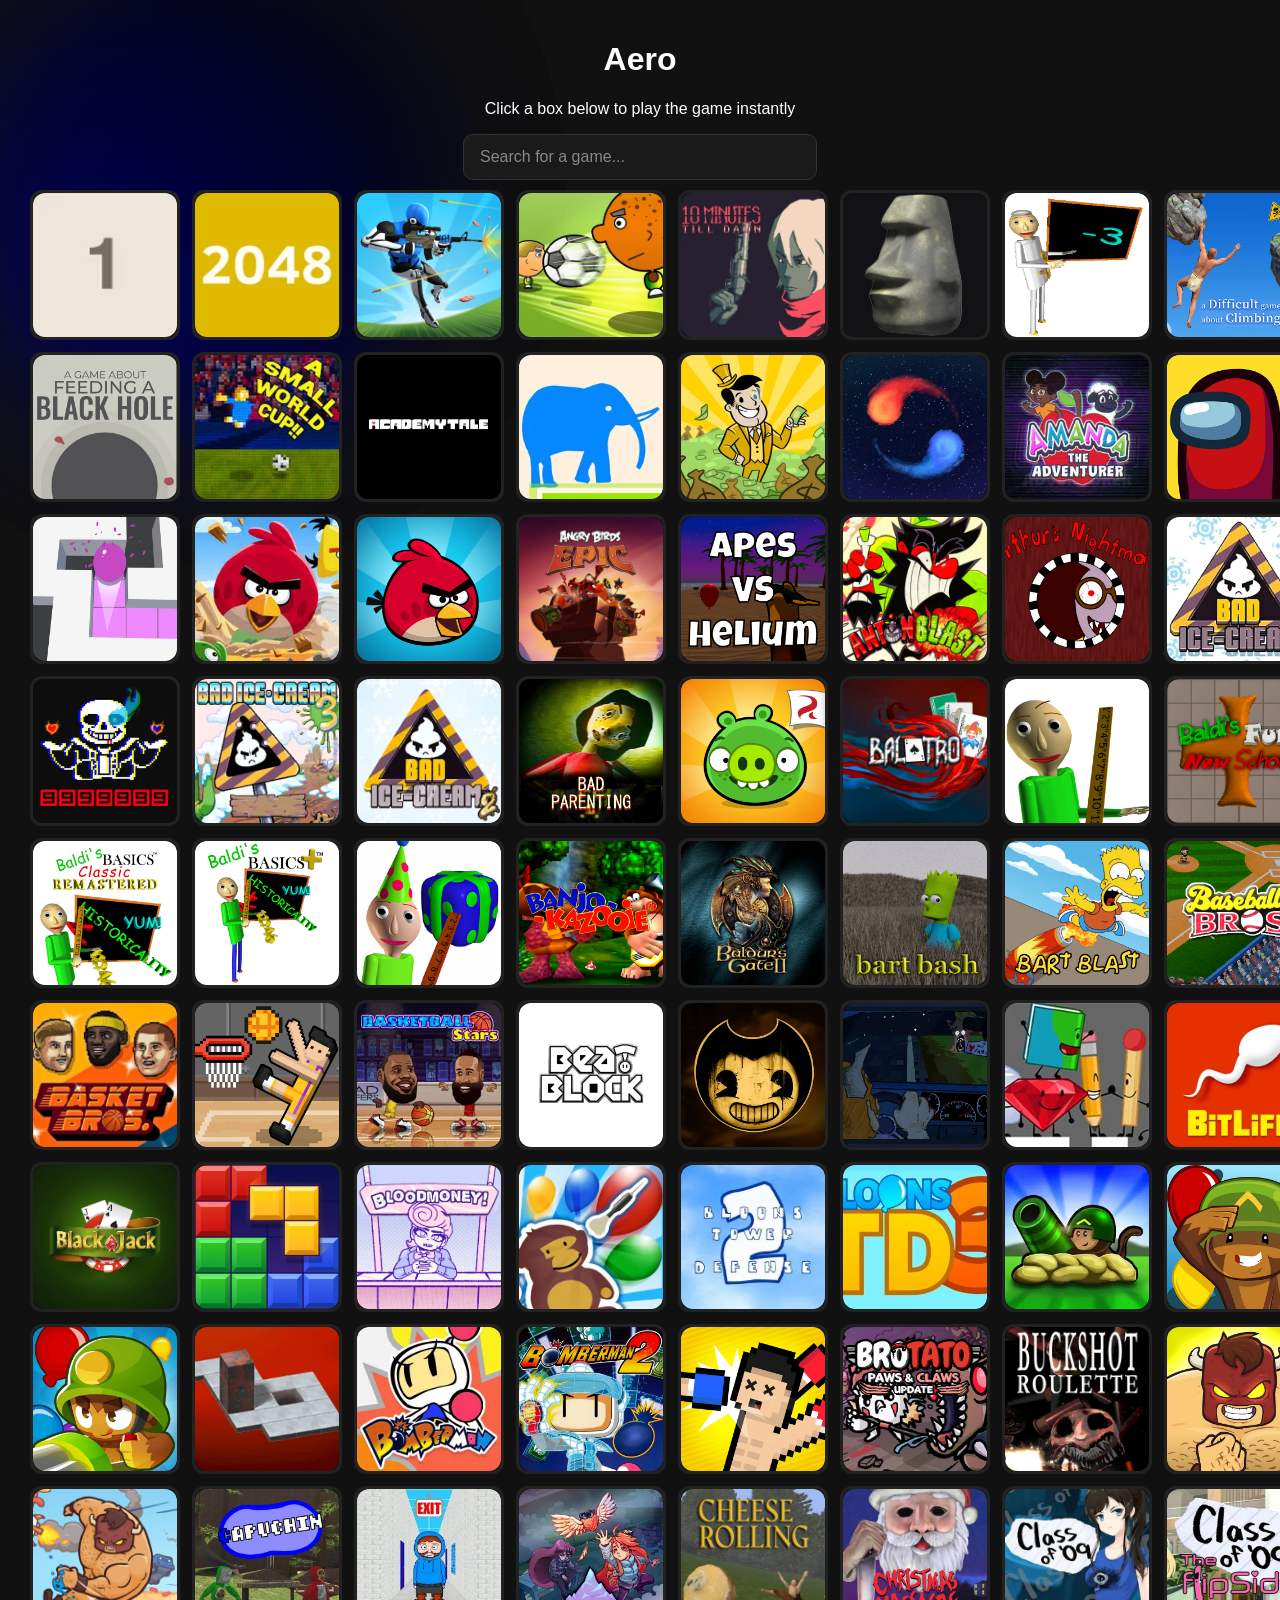
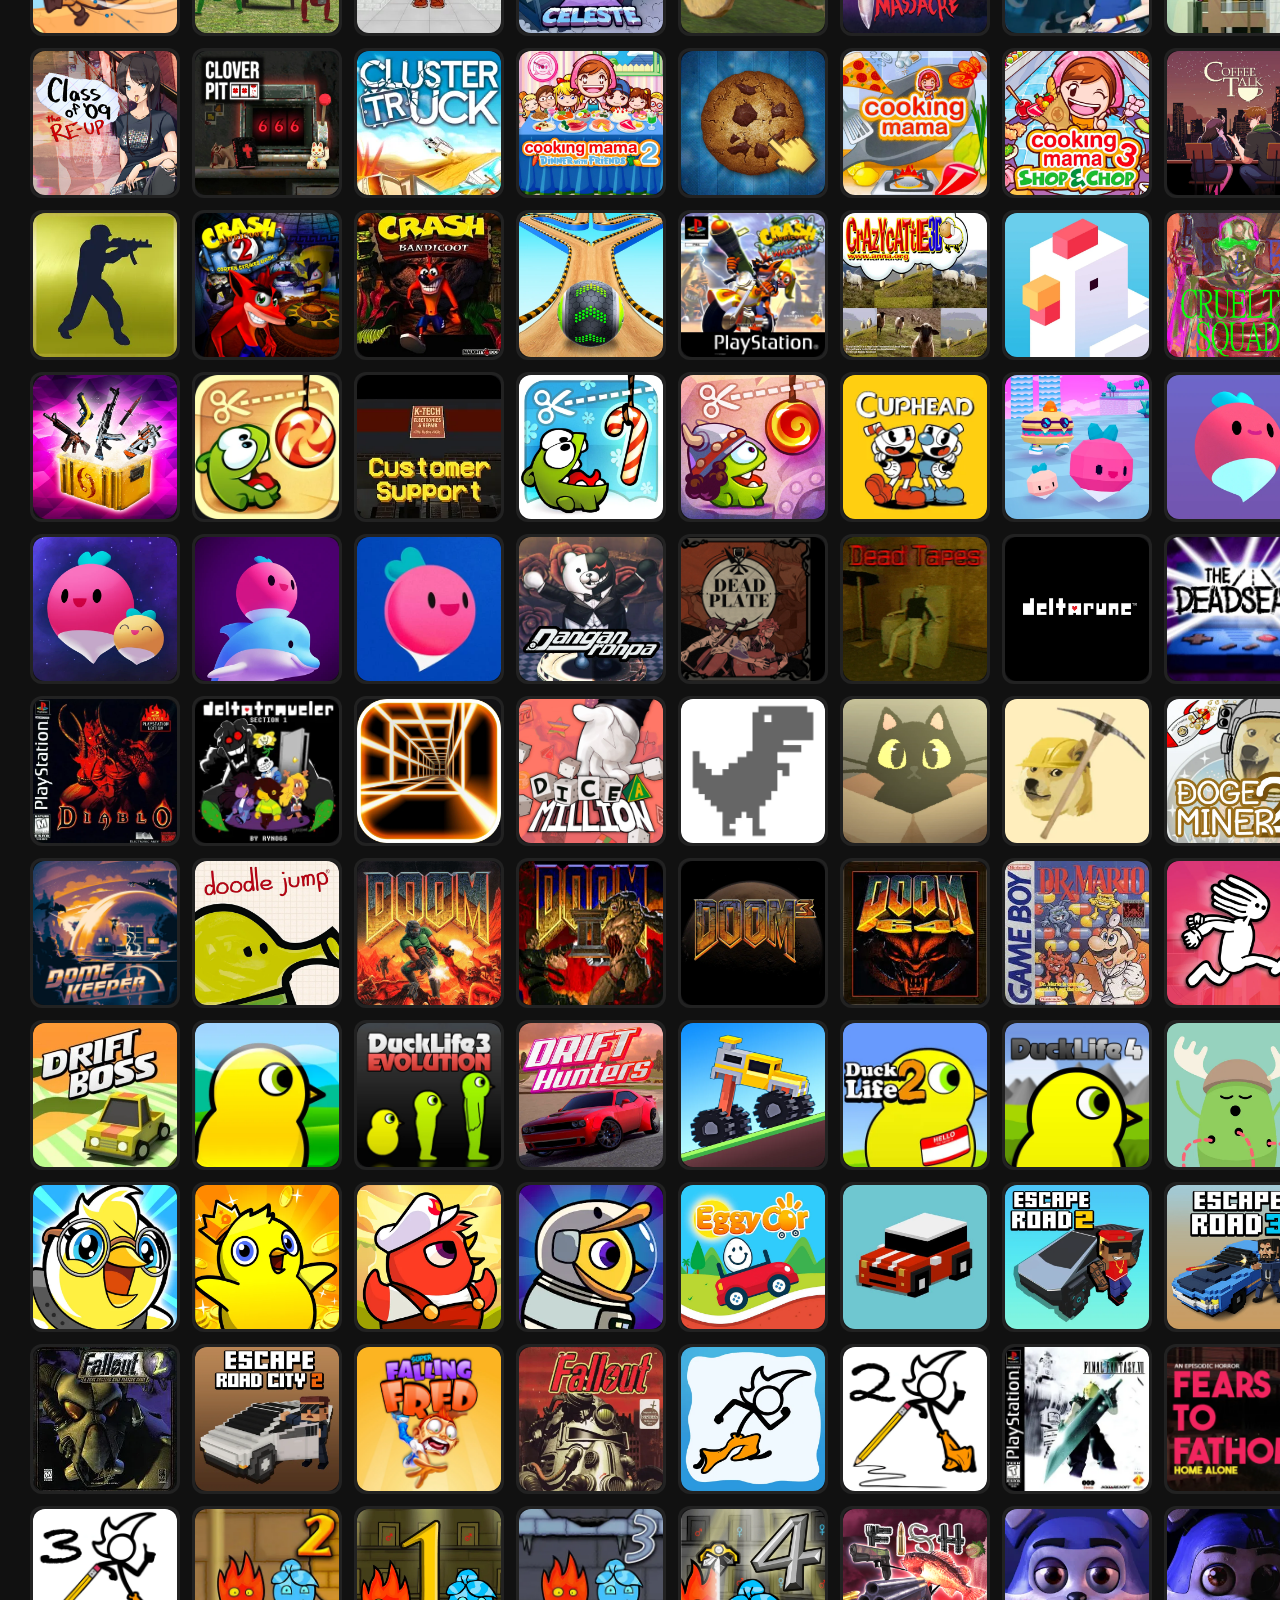
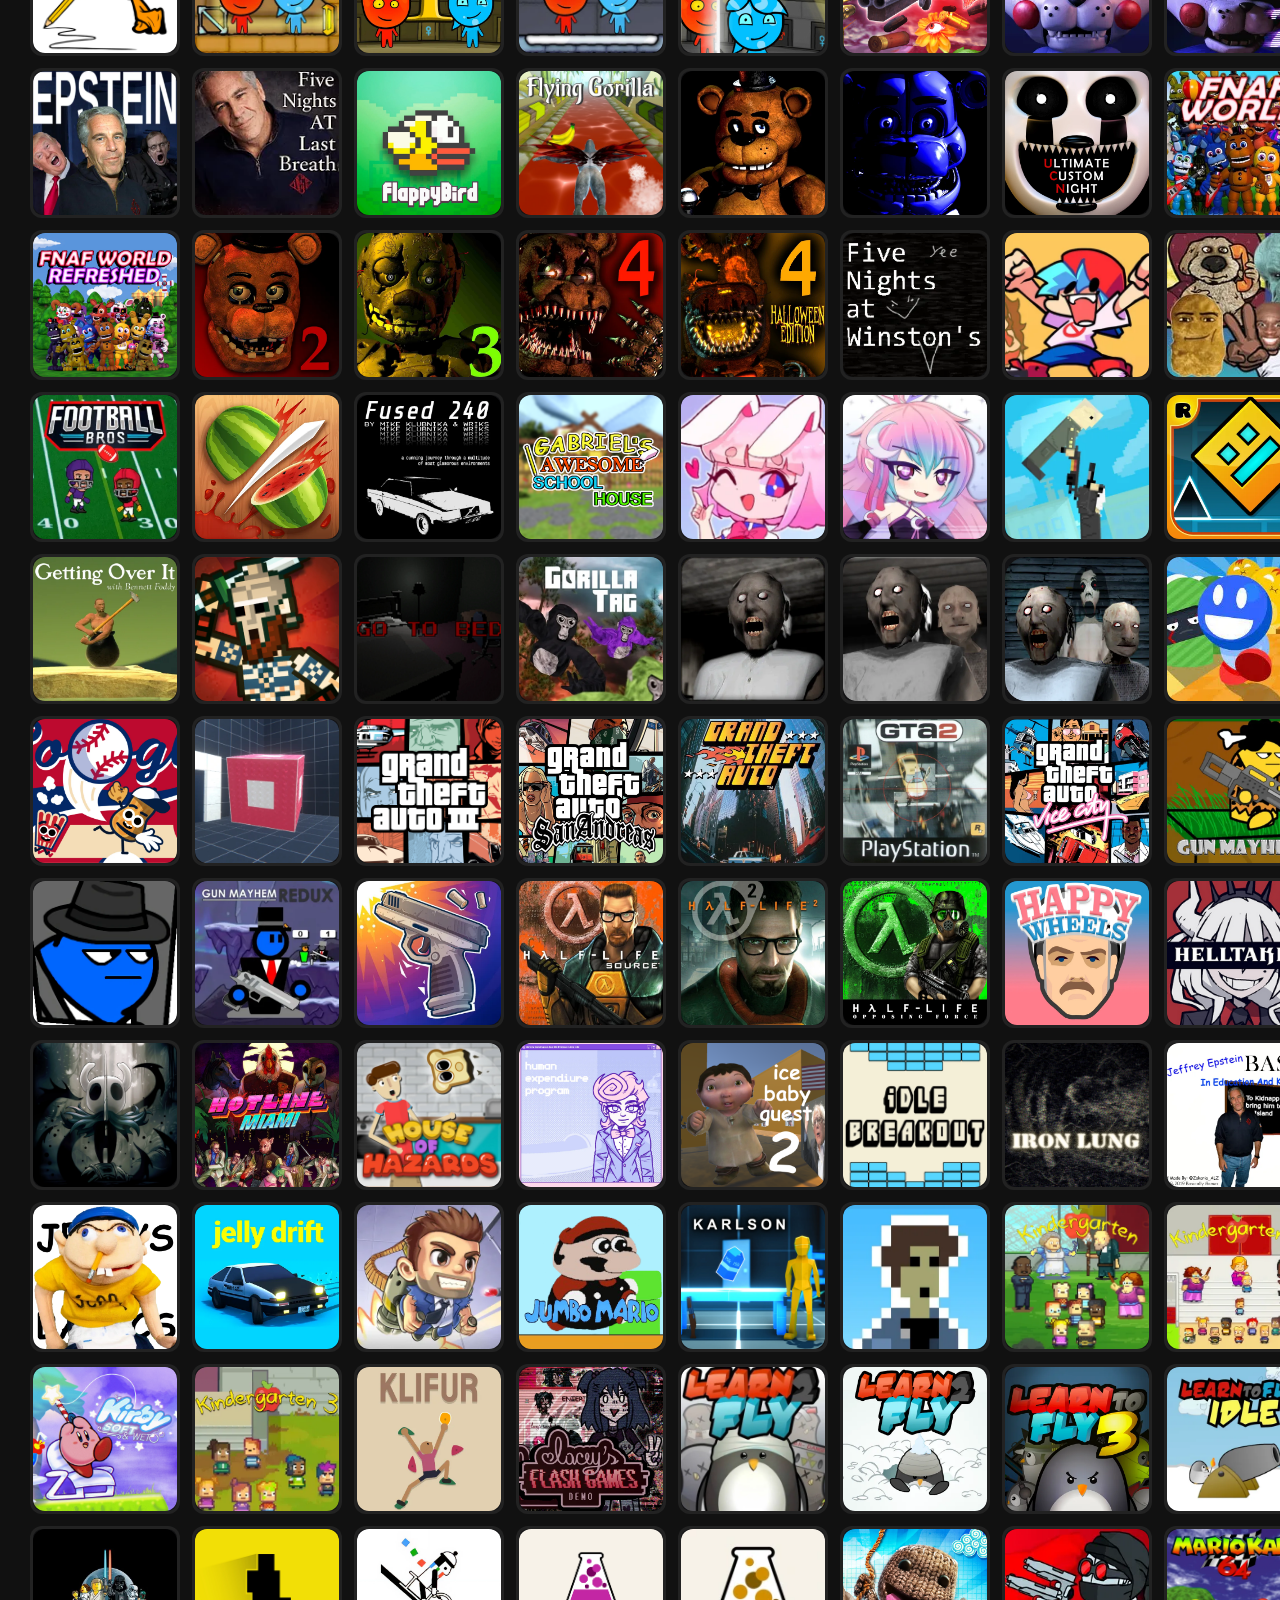
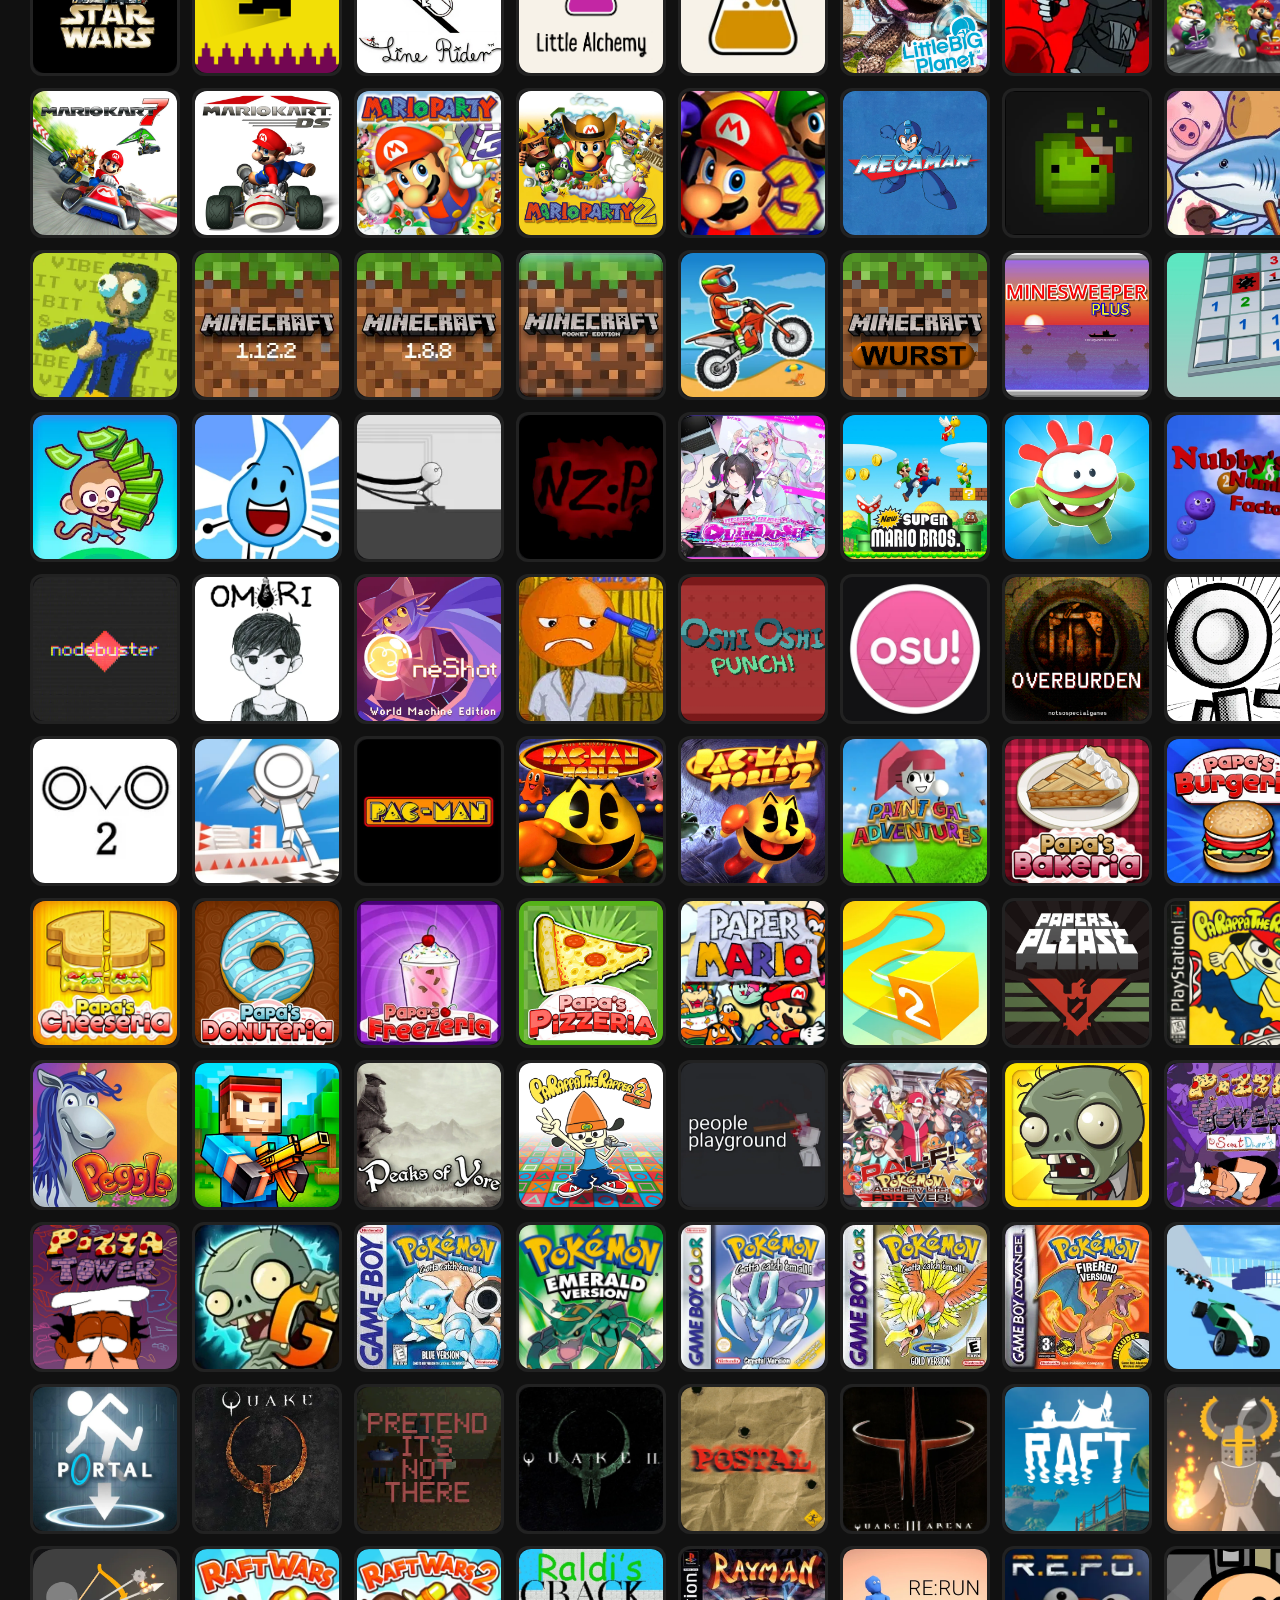
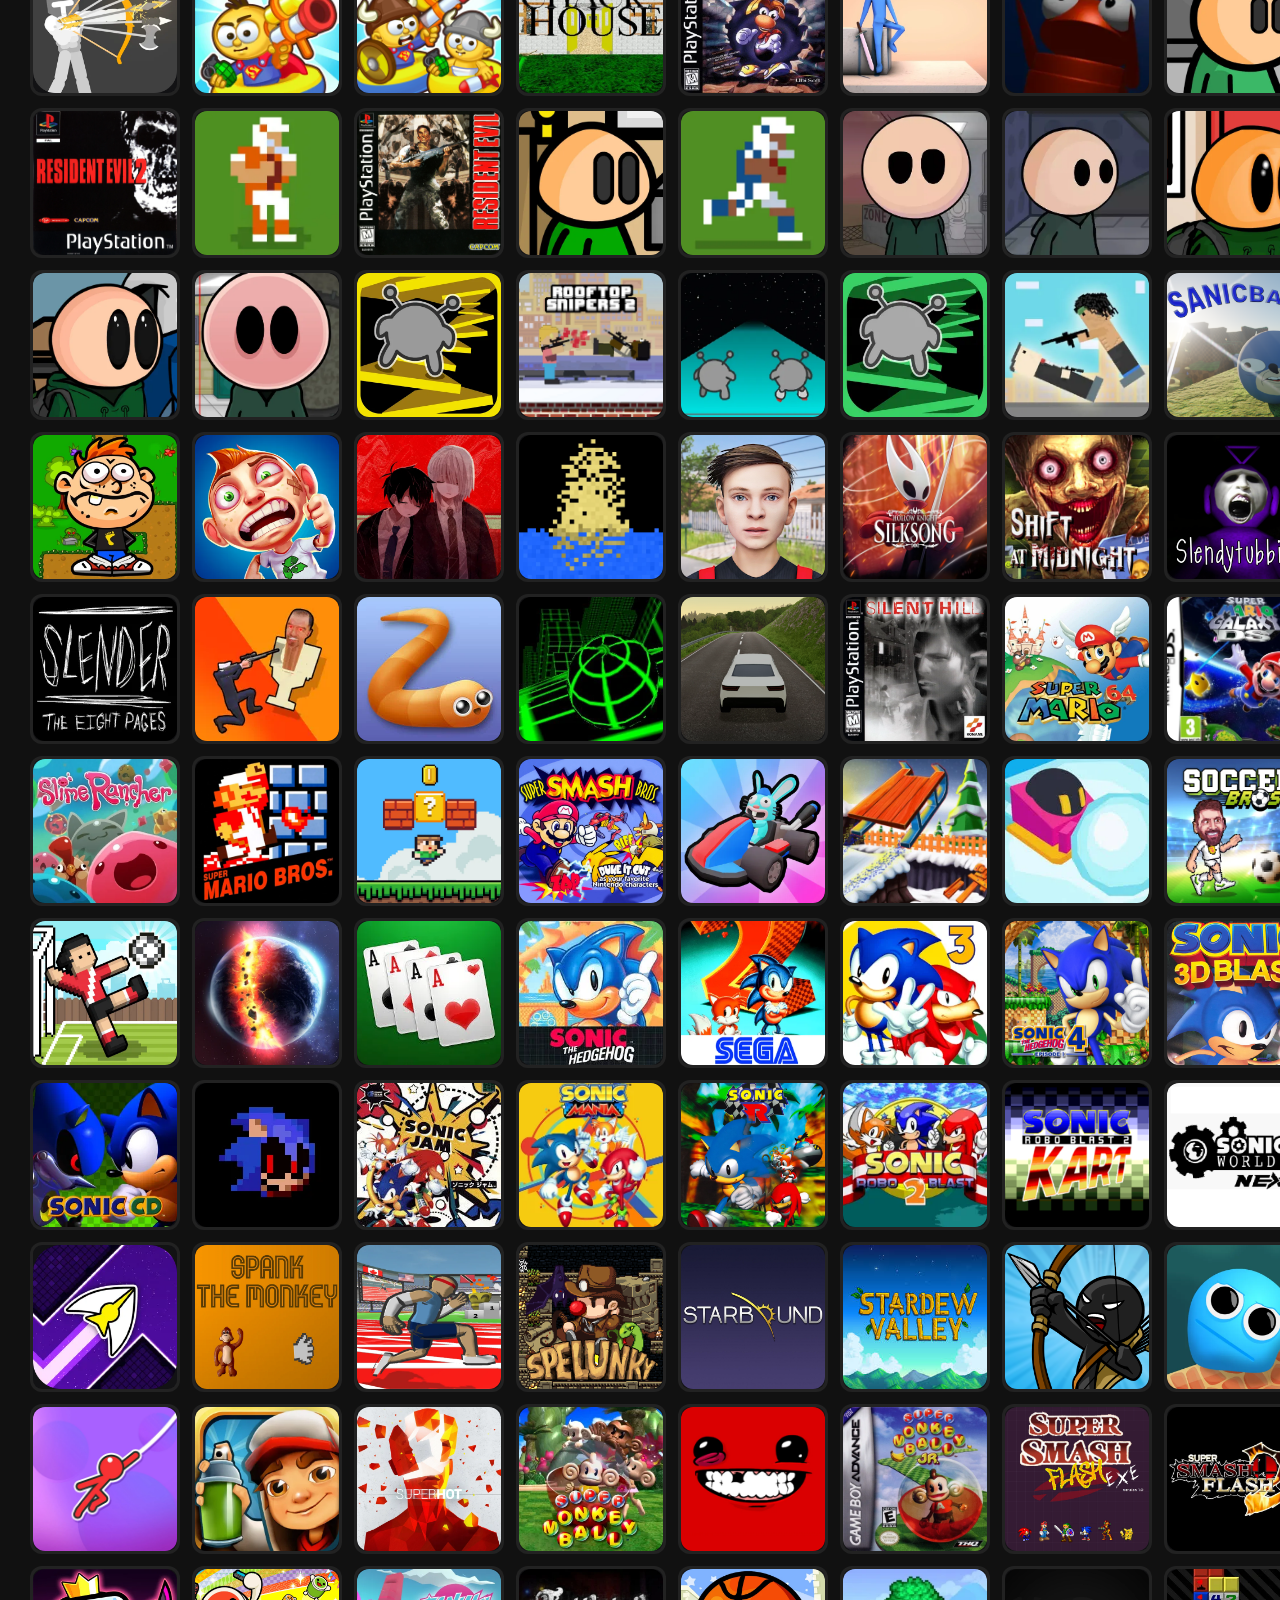
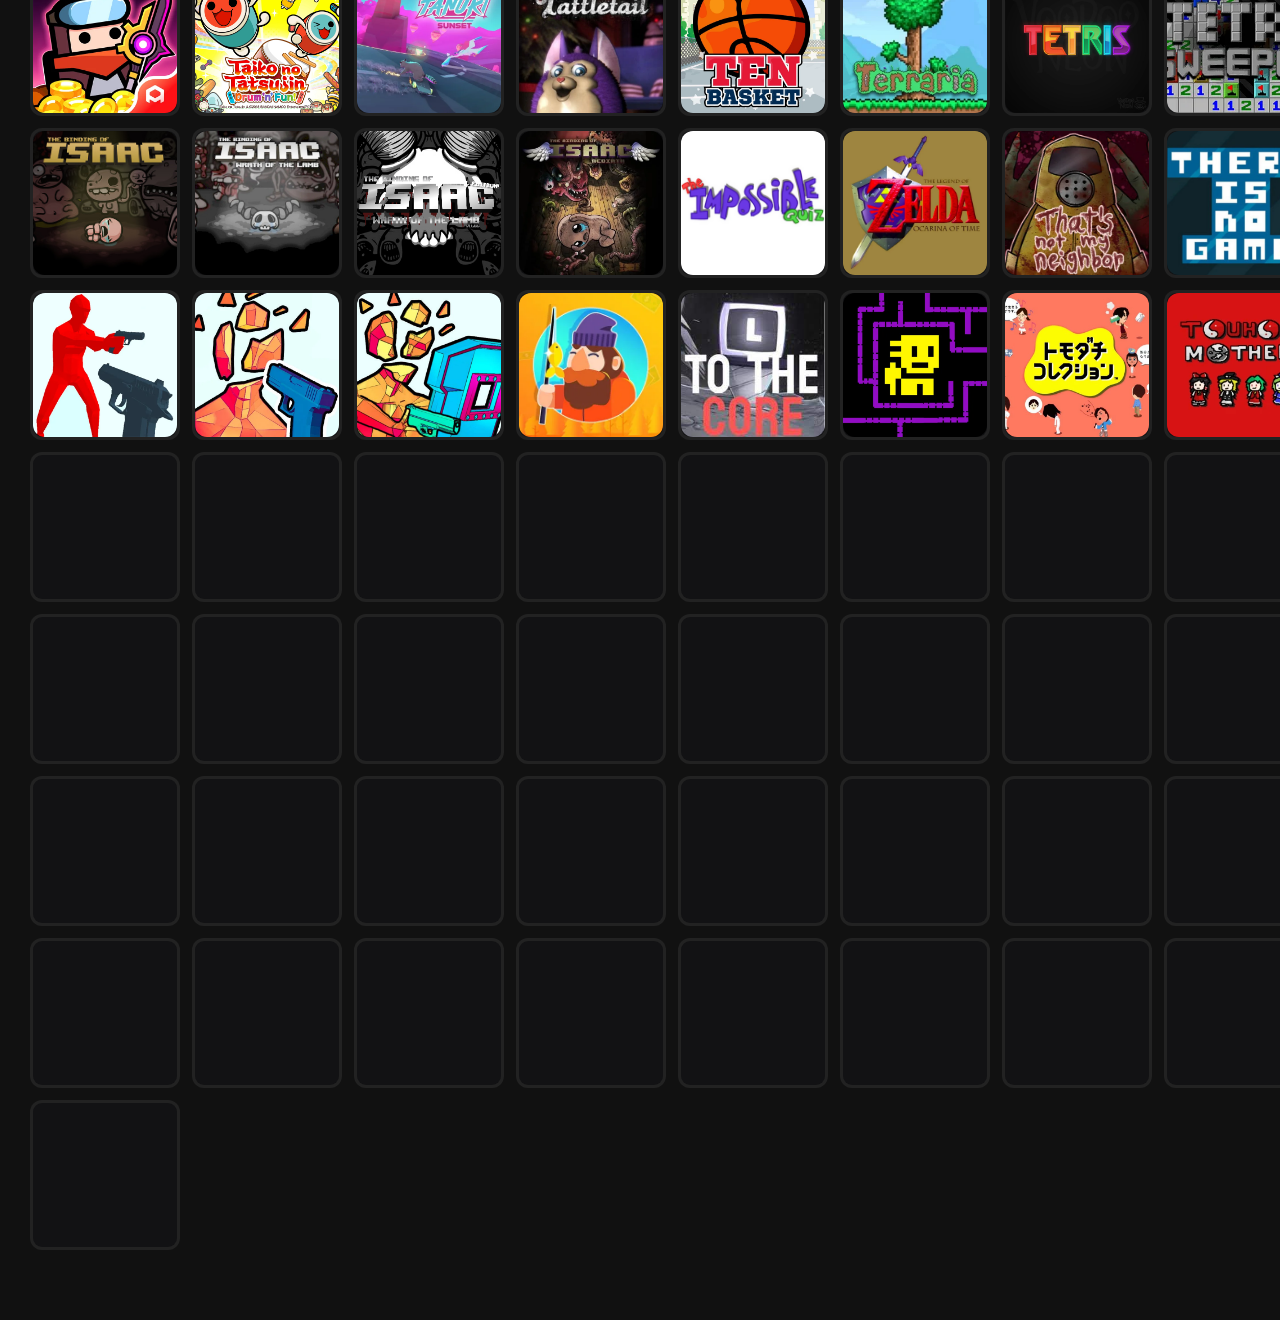
<file: index.html>
<!DOCTYPE html>
<html lang="en">
<head>
    <meta charset="UTF-8">
    <meta name="viewport" content="width=device-width, initial-scale=1.0">
    <title>Aero Preview</title>
    <link rel="stylesheet" href="style.css">
</head>
<body>
<div class="bg-container">
    <div class="moving-circle-1"></div>
    <div class="moving-circle-2"></div>
    <div class="moving-circle-3"></div>
  </div>

    <h1>Aero</h1>
    <p>Click a box below to play the game instantly</p>
    <input
    type="text"
    id="searchInput"
    placeholder="Search for a game..."
    autocomplete="off"
>

<div class="game-grid" id="truffledGrid"></div>
    <div id="jumpscare-overlay">
  <div class="jumpscare-text">YOU'LL NEVER SEE IT</div>
  <div class="jumpscare-text sub-text">COMING !!</div>
  <button id="escape-btn" onclick="closePrank()">haha get ragebaited</button>
</div>

<audio id="ragebait-audio" src="ragebait.mp3"></audio>

<script>
  var prankTimer;

  function triggerJumpscare() {
    var overlay = document.getElementById('jumpscare-overlay');
    var audio = document.getElementById('ragebait-audio');
    var escapeBtn = document.getElementById('escape-btn');

    // show overlay and enable animation
    overlay.style.display = 'flex';
    overlay.classList.add('active-prank');

    // play audio if available
    audio.currentTime = 0;
    audio.play().catch(function(e){ /* autoplay blocked or missing file */ });

    // after 35s stop flashing and show escape
    prankTimer = setTimeout(function() {
      overlay.classList.remove('active-prank');
      overlay.style.backgroundColor = '#121212';
      escapeBtn.style.display = 'block';
    }, 35000);
  }

  function closePrank() {
    var overlay = document.getElementById('jumpscare-overlay');
    var escapeBtn = document.getElementById('escape-btn');
    var audio = document.getElementById('ragebait-audio');

    // stop and cleanup
    audio.pause();
    audio.currentTime = 0;
    clearTimeout(prankTimer);

    // hide overlay and stop animation
    overlay.classList.remove('active-prank');
    overlay.style.display = 'none';
    escapeBtn.style.display = 'none';
  }
    const name = document.createElement("p");
      
async function loadTruffledGames() {
  const grid = document.getElementById("truffledGrid");

  try {
    const response = await fetch("truffled/games.json");

    if (!response.ok) {
      throw new Error(`games.json returned ${response.status}`);
    }

    const games = await response.json();
    const fragment = document.createDocumentFragment();

    games.forEach(game => {
      const card = document.createElement("div");
      card.className = "game-card";

      const inner = document.createElement("div");
      inner.className = "card-inner";

      const link = document.createElement("a");
      link.href = "truffled-game.html?game=" +
        encodeURIComponent(game.game.startsWith("https://aneeshkadam.github.io/3kh0-assets/")
          ? game.game
          : "truffled/" + game.game);

      const img = document.createElement("img");
      img.src = "truffled/" + game.cover;
      img.className = "game-img";
      img.alt = game.name;
      img.loading = "lazy";

      const hover = document.createElement("div");
      hover.className = "hover-text";

      const name = document.createElement("p");
      name.textContent = game.name;

      link.appendChild(img);
      hover.appendChild(name);
      inner.append(link, hover);
      card.appendChild(inner);
      fragment.appendChild(card);
    });

    grid.appendChild(fragment);
  } catch (error) {
    console.error("Failed to load Truffled games:", error);
    grid.textContent = "Games could not be loaded. Check the console.";
  }
}

loadTruffledGames();

const searchInput = document.getElementById("searchInput");
const grid = document.getElementById("truffledGrid");

searchInput.addEventListener("input", function () {
    const searchValue = searchInput.value.toLowerCase().trim();

    const cards = grid.querySelectorAll(".game-card");

    cards.forEach(card => {
        const gameName = card.querySelector(".hover-text p");

        if (!gameName) return;

        const name = gameName.textContent.toLowerCase();

        card.style.display = name.includes(searchValue)
            ? "flex"
            : "none";
    });
});
</script>
</body>
</html>
</file>
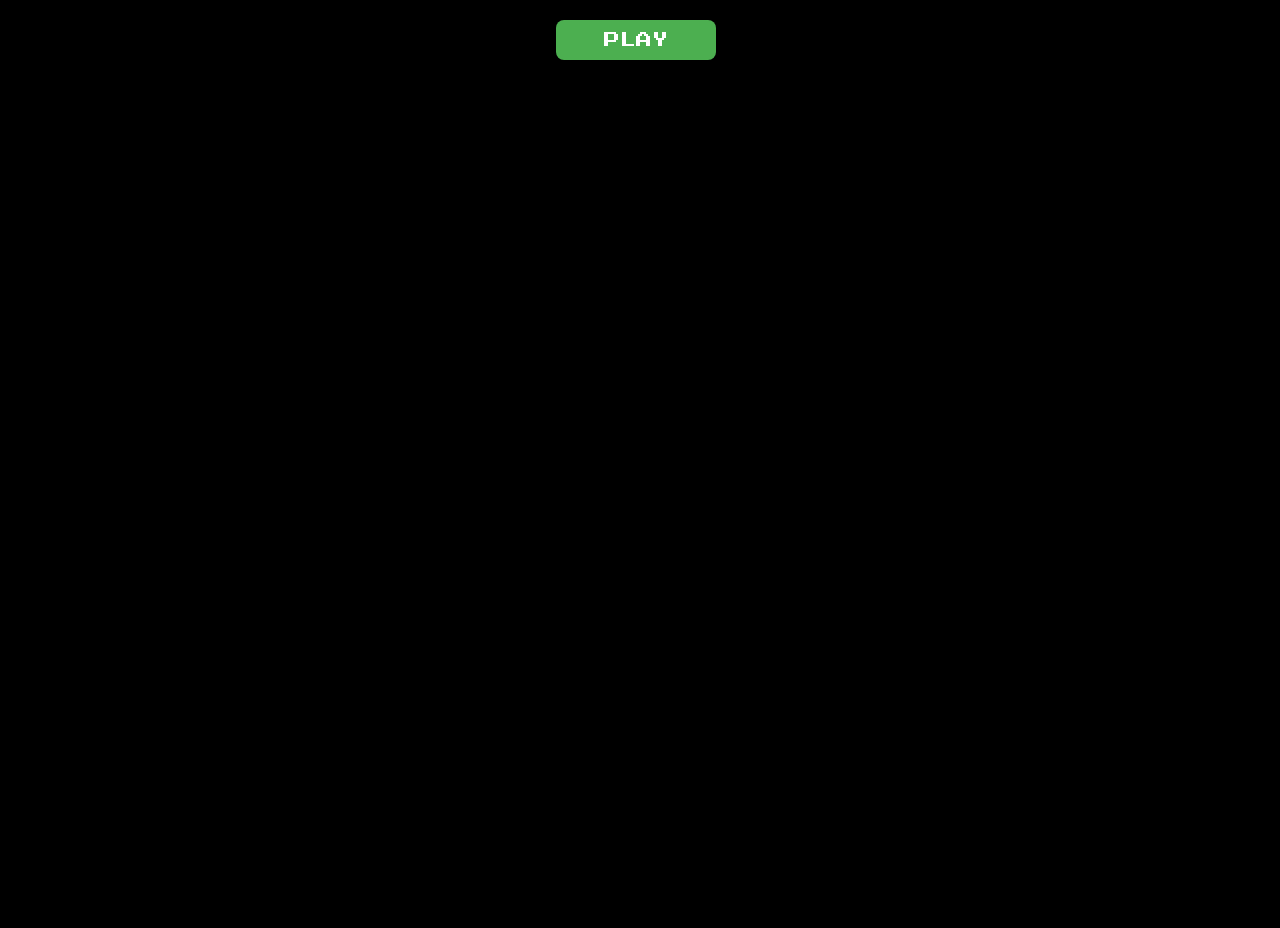
<file: truffled/html/107.html>
<!doctype html>
<!-- Ultimate Game Stash file--> 
<!-- For the regularly updating doc go to https://docs.google.com/document/d/1_FmH3BlSBQI7FGgAQL59-ZPe8eCxs35wel6JUyVaG8Q/ -->
<html><head></head><body><!doctype html>
<html>
<head></head>
<script async src="https://www.googletagmanager.com/gtag/js?id=G-PXHK7Q7G3Z"></script>
<script>
  window.dataLayer = window.dataLayer || [];
  function gtag(){dataLayer.push(arguments);}
  gtag('js', new Date());
  gtag('config', 'G-PXHK7Q7G3Z');
</script>
<body>
	<!doctype html>
	<html>

	<head></head>

	<body>
		<html>



		<head>
			<script src="//www.google.com/jsapi"></script>
			<script>
				window.parent.maeExportApis_();
			</script>

			<style>
				body {
					overflow: hidden;
					background: #000000;
					margin-top: 0;
					margin-left: 0;
					color: #000000;
				}

				#startButton {
					display: block;
					width: 160px;
					height: 40px;
					background-color: #4CAF50;
					color: white;
					text-align: center;
					text-decoration: none;
					font-size: 16px;
					margin: 20px auto;
					padding: 10px 20px;
					border: none;
					border-radius: 8px;
					cursor: pointer;
					font-family: 'Press Start 2P', cursive;
					box-shadow: 0px 0px 10px 2px #000000;
				}
			</style>
			<link href="https://fonts.googleapis.com/css2?family=Press+Start+2P&amp;display=swap" rel="stylesheet">
			<style type="text/css">
				#button {
					display: none;
				}

				.imgb_vis {
					animation: imgb-animation 7s linear;
				}

				@keyframes imgb-animation {
					10% {
						transform: translateX(0);
					}

					20% {
						transform: translateX(100px);
					}

					90% {
						transform: translateX(100px);
					}

					100% {
						transform: translateX(0);
					}
				}
			</style>
		</head>

		<body>
			<div style="width: 100vw; height: 100vh;max-width:100%">
				<div id="game" style="display: none;"></div>
				<button id="startButton">PLAY</button>
			</div>
			<script>
				document.getElementById("game").style.display = "none";
            function startGame() {
                document.getElementById("game").style.display = "block";
                document.getElementById("startButton").style.display = "none";
                EJS_player = "#game";
                EJS_core = "psx";
                EJS_color = "#000000";
                EJS_startOnLoaded = true;
                EJS_pathtodata = "https://cdn.jsdelivr.net/gh/genizy/emu@master/";
                EJS_gameUrl = "diablo.zip";
                loadGame();
            }
            document.getElementById("startButton").addEventListener("click", startGame);
            function loadGame() {
                var script = document.createElement("script");
                script.src = "https://cdn.jsdelivr.net/gh/genizy/emu@master/loader.js";
                document.body.appendChild(script);
            }
			</script>
		</body>
		<html>
		<script type="text/javascript"></script>
	</body>
	<html></body><html>
</file>
<file: style.css>
body { background: #111; color: #fff; font-family: sans-serif; text-align: center; margin: 0; padding: 20px; }
        
        /* 8-Column Grid Layout using Pure CSS */
        .game-grid {
            display: grid;
            grid-template-columns: repeat(8, 1fr); /* Exactly 8 items per row */
            gap: 12px;
            max-width: 1400px;
            margin: 40px auto;
            padding: 10px;
        }

        /* Screen Adjustment for smaller devices */
        @media (max-width: 1200px) { .game-grid { grid-template-columns: repeat(4, 1fr); } }
        @media (max-width: 768px) { .game-grid { grid-template-columns: repeat(2, 1fr); } }

        /* Pure HTML Link Styling to look like game cards */
        .game-card {
            position: relative;
  width: 150px;
  height: 150px;
  border-radius: 12px;
  overflow: hidden;
  display: flex;
  justify-content: center;
  align-items: center;
  transition: transform 0.3s ease;
  cursor: pointer;
  background: #222;
        }
        .game-card::before {
  content: '';
  position: absolute;
  width: 150%;
  height: 150%;
  background: conic-gradient(
    #2862ff, /* Blue */
    #000000, /* Cyan */
    #4fe2ff, /* Purple */
    #50d8fa  /* Blue loop */
  );
  
  /* HIDE THE EFFECT BY DEFAULT */
  opacity: 0;
  transition: opacity 0.3s ease;
}

/* 3. TARGETED HOVER STATE: Turn on the visibility and spin the animation */
.game-card:hover::before {
  opacity: 1;
  animation: spin 2.5s linear infinite; /* Starts spinning ONLY on hover */
}

/* Zoom the whole card slightly on hover */
.game-card:hover {
  transform: scale(1.05);
}
.card-inner {
  position: absolute;
  inset: 3px; /* This dictates the line thickness (3px wide) */
  background: #121214; /* Match this to your web page's dark background */
  border-radius: 9px;
  overflow: hidden;
  z-index: 1;
}

.card-inner img {
  width: 100%;
  height: 100%;
  object-fit: cover;
 z-index:1
}

/* 5. The outward under-glow (Hidden by default) */
.game-card::after {
  content: '';
  position: absolute;
  inset: 0;
  border-radius: 12px;
  box-shadow: 0 0 0px transparent;
  transition: box-shadow 0.3s ease;
  z-index: 2;
  pointer-events: none;
}

/* TARGETED HOVER STATE: Turn on the soft outward blur glow */
.game-card:hover::after {
  box-shadow: 0 0 20px rgba(59, 130, 246, 0.6); 
 z-index:2;
}
        @keyframes spin {
  0% {
    transform: rotate(0deg);
  }
  100% {
    transform: rotate(360deg);
  }
  
}
        .game-card:hover {transform: scale(1.05); }
        .game-img {
            width:178px;
            height:142px;
            border-radius:12px;
        }
        #jumpscare-overlay {
            display: none;
            position: fixed;
            top: 0;
            left: 0;
            width: 100vw;
            height: 100vh;
            z-index: 9999;
            justify-content: center;
            align-items: center;
            flex-direction: column;
            text-align: center;
        }

        /* Handles the violent flashing/shaking during the prank */
        .active-prank {
            animation: flashScreen 0.1s infinite alternate;
        }

        .jumpscare-text {
            color: black;
            background-color: white;
            font-size: 4rem;
            padding: 10px 30px;
            transform: rotate(-5deg); 
            box-shadow: 10px 10px 0px black;
            margin: 10px;
            text-transform: uppercase;
        }

        .sub-text {
            color: white;
            background-color: black;
            font-size: 2.5rem;
            transform: rotate(3deg);
            box-shadow: -10px 10px 0px white;
        }

        /* THE ESCAPE BUTTON */
        #escape-btn {
            display: none;
            margin-top: 30px;
            font-size: 1.5rem;
            padding: 15px 30px;
            background-color: white;
            color: black;
            border: 4px solid black;
            cursor: pointer;
            font-family: 'Arial Black', sans-serif;
            box-shadow: 5px 5px 0px #dc0000;
            text-transform: uppercase;
            z-index: 10000;
        }

        #escape-btn:hover {
            background-color: #dc0000;
            color: white;
            box-shadow: 5px 5px 0px black;
        }

        @keyframes flashScreen {
            0% { background-color: #dc0000; transform: translate(2px, 1px) rotate(0deg); }
            100% { background-color: #000000; transform: translate(-1px, -2px) rotate(1deg); }
        }
.hover-text {
  display: flex;
  align-items: flex-end;
  justify-content: flex-start;
  color: white;
  font-family: sans-serif;
  font-size: 18px;
  font-weight: bold;
  text-shadow: 0 1px 4px rgba(0, 0, 0, 0.9);
        pointer-events: none;
  
  background: linear-gradient(
    to bottom, 
    transparent 0%, 
    transparent 65%, 
    rgba(0, 0, 0, 0.95) 100%
  );

  opacity: 0;
  transition: opacity 0.3s ease-in-out;
  
  position: absolute;
  width: 100%;
  height: 100%;
  inset: 0;
  z-index: 2;
}

.hover-text p {
  margin: 0;
  font-size: 18px;
  white-space: nowrap;
  overflow: hidden;
  text-overflow: ellipsis;
}

/* Show text on hover - this is the key */
.game-card:hover .hover-text {
  opacity: 1;
}
.bg-container {
  position: absolute;
  top: 0;
  left: 0;
  width: 100%;
  height: 100%;
  z-index: -1; /* Pushes the background behind the content */
  overflow: hidden;
}

/* The Moving Circle */
.moving-circle-1 {
  position: absolute;
  width: 400px;
  height: 400px;
  background: linear-gradient(45deg, #000080, #000000); /* Colorful gradient */
  border-radius: 50%; /* Makes it a circle */
  filter: blur(80px); /* Softens the edges for an ambient glow */
  opacity: 0.6;
  
  /* Animation: name | duration | timing-function | iteration-count */
  animation: floatAround1 12s ease-in-out infinite alternate;
}.moving-circle-2 {
  position: absolute;
  width: 400px;
  height: 400px;
  background: linear-gradient(45deg, #000080, #000000); /* Colorful gradient */
  border-radius: 50%; /* Makes it a circle */
  filter: blur(80px); /* Softens the edges for an ambient glow */
  opacity: 0.6;
  
  /* Animation: name | duration | timing-function | iteration-count */
  animation: floatAround2 12s ease-in-out infinite alternate;
}.moving-circle-3 {
  position: absolute;
  width: 400px;
  height: 400px;
  background: linear-gradient(45deg, #000080, #000000); /* Colorful gradient */
  border-radius: 50%; /* Makes it a circle */
  filter: blur(80px); /* Softens the edges for an ambient glow */
  opacity: 0.6;
  
  /* Animation: name | duration | timing-function | iteration-count */
  animation: floatAround3 12s ease-in-out infinite alternate;
}

/* Smooth drifting motion path */
@keyframes floatAround1 {
  0% {
    transform: translate(10vw, 10vh);
  }
  50% {
    transform: translate(50vw, 40vh) scale(1.2); /* Moves and grows slightly */
  }
  100% {
    transform: translate(20vw, 60vh);
  }
}
@keyframes floatAround2 {
  0% { transform: translate(40vw, 60vh); }
  50% { transform: translate(10vw, 30vh) scale(1.2); }
  100% { transform: translate(20vw, 80vh); }
}

@keyframes floatAround3 {
  0% { transform: translate(80vw, 20vh); }
  50% { transform: translate(30vw, 60vh) scale(1.2); }
  100% { transform: translate(70vw, 10vh); }
}
#truffledGrid {
    margin-top: 0;
}
#searchInput {
    width: 300px;
    max-width: 80%;
    padding: 12px 16px;

    background: #1a1a1a;
    color: white;

    border: 1px solid #333;
    border-radius: 10px;

    font-size: 16px;
    outline: none;

    transition: border 0.2s ease, box-shadow 0.2s ease;
}

#searchInput:focus {
    border-color: #3282B8;
    box-shadow: 0 0 10px rgba(50, 130, 184, 0.3);
}

#searchInput::placeholder {
    color: #888;
}
#searchInput {
    width: 320px;
    max-width: 85%;
    padding: 13px 16px;

    background: #1a1a1a;
    color: white;

    border: 1px solid #333;
    border-radius: 10px;

    font-size: 16px;
    outline: none;

    transition: 0.2s ease;
}

#searchInput:focus {
    border-color: #3282B8;
    box-shadow: 0 0 10px rgba(50, 130, 184, 0.3);
}

#searchInput::placeholder {
    color: #888;
}
</file>
